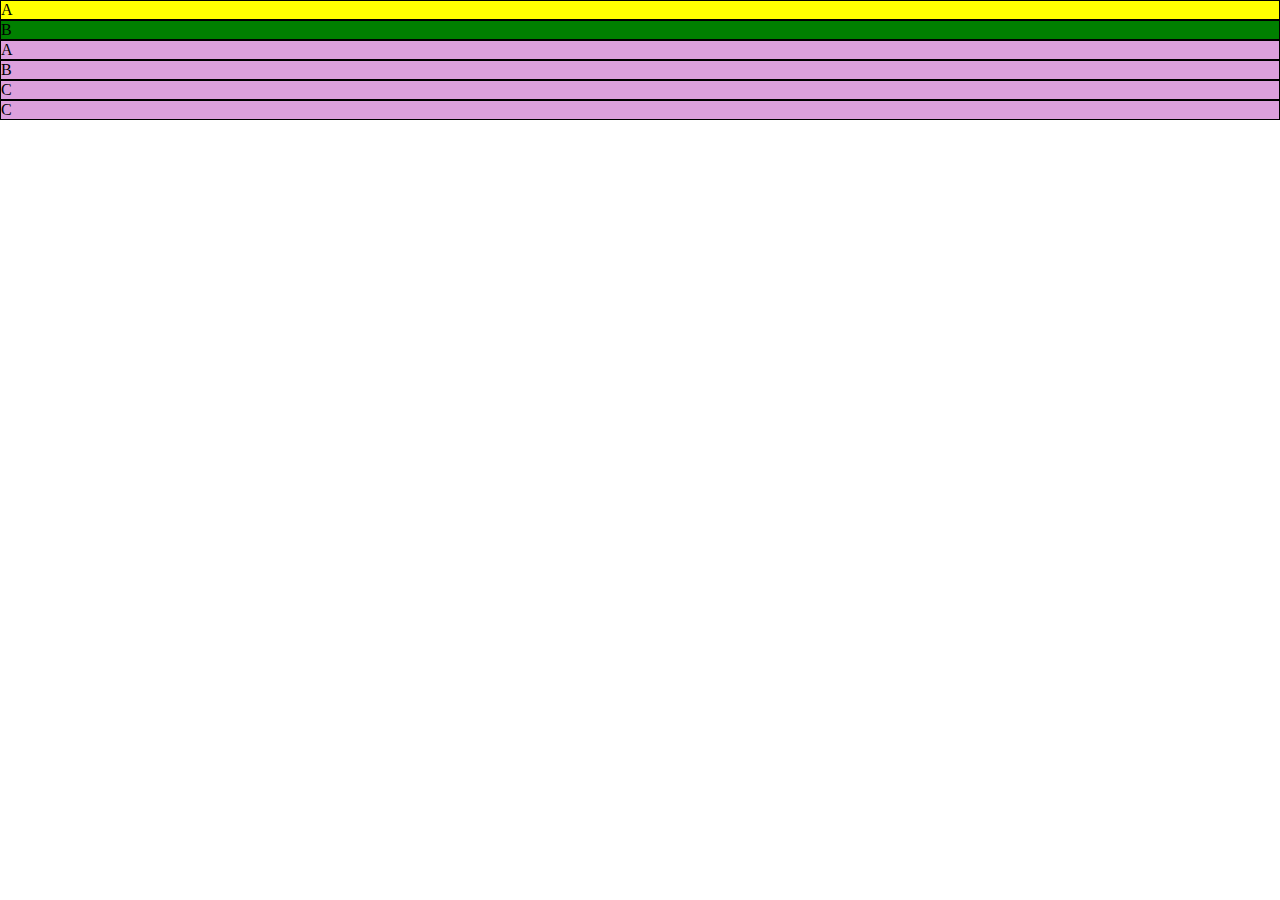
<file: row-col.html>
<!DOCTYPE html>
<html lang="en">
<head>
    <meta charset="UTF-8">
    <title>Title</title>
    <link rel="stylesheet" href="https://cdn.jsdelivr.net/npm/bootstrap@4.6.2/dist/css/bootstrap.min.css"
          integrity="sha384-xOolHFLEh07PJGoPkLv1IbcEPTNtaed2xpHsD9ESMhqIYd0nLMwNLD69Npy4HI+N" crossorigin="anonymous">
    <script src="https://cdn.jsdelivr.net/npm/jquery@3.5.1/dist/jquery.slim.min.js"
            integrity="sha384-DfXdz2htPH0lsSSs5nCTpuj/zy4C+OGpamoFVy38MVBnE+IbbVYUew+OrCXaRkfj"
            crossorigin="anonymous"></script>
    <script src="https://cdn.jsdelivr.net/npm/bootstrap@4.6.2/dist/js/bootstrap.bundle.min.js"
            integrity="sha384-Fy6S3B9q64WdZWQUiU+q4/2Lc9npb8tCaSX9FK7E8HnRr0Jz8D6OP9dO5Vg3Q9ct"
            crossorigin="anonymous"></script>
    <style>
        *{
            box-sizing: border-box;
            margin: 0;
        }
        .logo {
            border: 1px solid black;
            background: yellow;
        }
        .banner {
            border: 1px solid black;
            background: green;
        }
        .header {
            border: 1px solid black;
            background: plum;
        }
    </style>
</head>
<body>
<!-- - để áp dụng Bootstrap vào:
           B1: vào trang chủ Bootstrap , coppy link CSS, coppy Link JS
           B2: ta dùng keyword để tìm trên trang chủ Bootstrap, sau đó coppy đoạn code vào
           B3: có thể chỉnh sửa theo ý mình trên đoạn code đó
     - cách để chia layout , ta chia row ( dòng) , tiếp theo là col ( cột của dòng), số col tối đa 12, quá 12 sẽ xuống dòng
     -->
<div class="container-fluid">
    <div class="row">
        <div class="col-3 logo">A</div>
        <div class="col-9 banner">B</div>
    </div>
    <div class="row">
        <div class="col-4 header">A</div>
        <div class="col-4 header">B</div>
        <div class="col-4 header">C</div>
        <div class="col-4 header">C</div>
    </div>
</div>
</body>
</html>
</file>
